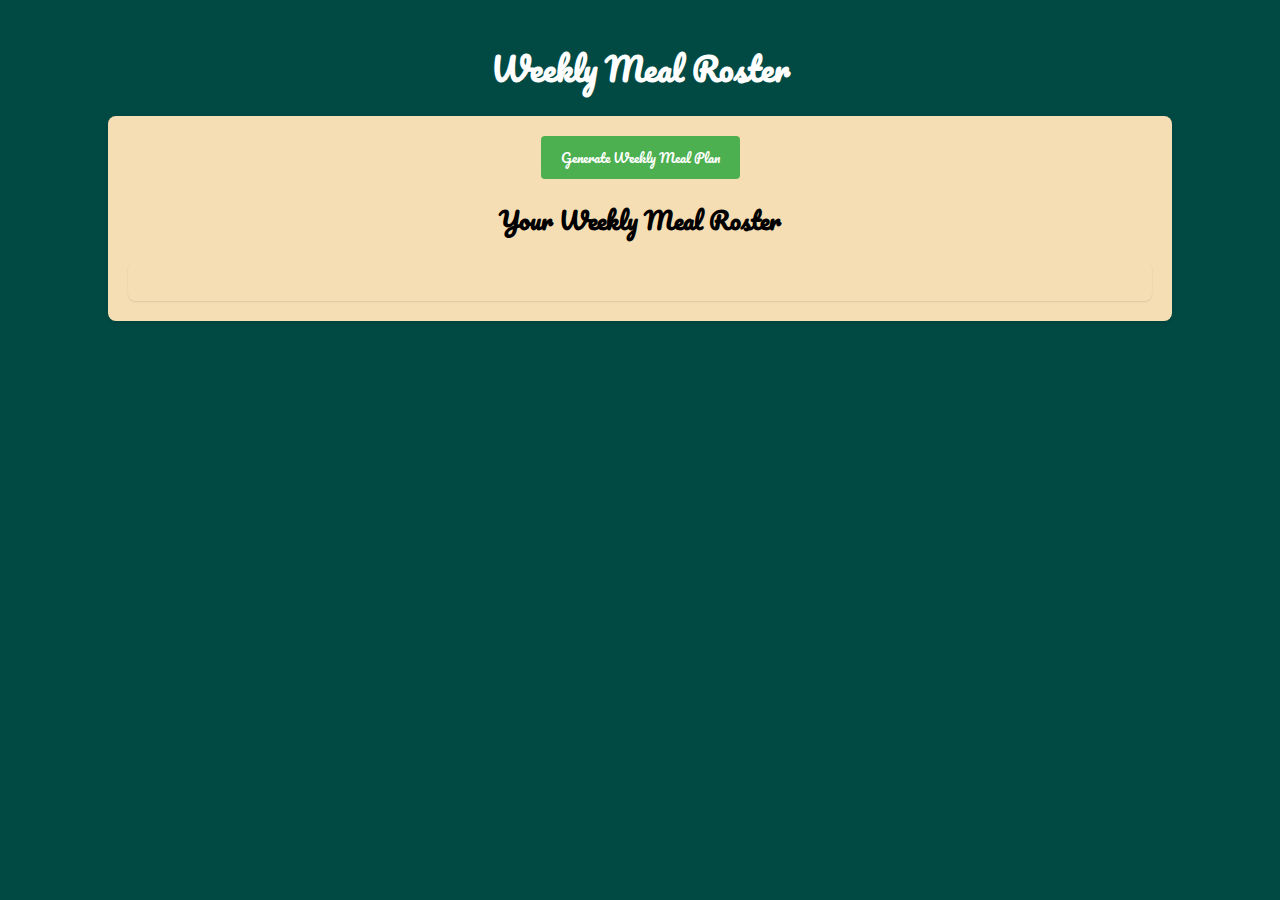
<file: weekly-suggestion.html>
<!DOCTYPE html>
<html lang="en">
<head>
    <meta charset="UTF-8">
    <meta name="viewport" content="width=device-width, initial-scale=1.0">
    <title>Weekly Meal Roster</title>
    <link rel="stylesheet" href="weekly-suggestion.css">
    <link href="https://fonts.googleapis.com/css2?family=Pacifico&display=swap" rel="stylesheet">
</head>
<body>
    
    <div class="container">
        <header>
            <h1>Weekly Meal Roster</h1>
        </header>
        <main>
            <button onclick="generateRoster()">Generate Weekly Meal Plan</button>
            <div id="mealRoster">
                <h2>Your Weekly Meal Roster</h2>
                <div id="rosterContent"></div>
            </div>
        </main>
    </div>
    <script src="scripts.js"></script>
</body>
</html>
</file>
<file: weekly-suggestion.css>
body {
    font-family: 'Pacifico', cursive;
    margin: 0;
    padding: 0;
    background-color: #f0f0f0;
    background-color: #014A43;
}

::-webkit-scrollbar{
    height: 1px;
    width: 2px;
    }
::-webkit-scrollbar-track{
    background-color: transparent;

}
::-webkit-scrollbar-thumb{
    background-color: #EF754F;
    border-radius: 25px;
    
}
.container {
    display: flex;
    flex-direction: column;
    align-items: center;
    margin-top: 20px;
}

header {
    /* background-color: #333; */
    color: white;
    padding: 20px;
    text-align: center;
    width: 100%;
}

header h1 {
    margin: 0;
    font-weight: 600;
}

main {
    background-color: white;
    background-color: wheat;
    padding: 20px;
    border-radius: 8px;
    box-shadow: 0 2px 4px rgba(0, 0, 0, 0.1);
    width: 80%;
    text-align: center;
}

button {
    padding: 10px 20px;
    background-color: #4CAF50;
    color: white;
    border: none;
    border-radius: 4px;
    cursor: pointer;
    font-family: 'Pacifico', cursive;
    font-weight: 400;
}

button:hover {
    background-color: #45a049;
}

#mealRoster {
    margin-top: 20px;
}

#rosterContent {
    background: #f9f9f9;
    background: wheat;
    padding: 20px;
    border-radius: 8px;
    box-shadow: 0 1px 2px rgba(0, 0, 0, 0.1);
}

#rosterContent h3 {
    margin-top: 0;
    font-weight: 600;
}

.day ul {
    list-style-type: none;
    padding: 0;
}

.day ul li {
    background: #fff;
    background: wheat;
    margin: 5px 0;
    padding: 10px;
    border-radius: 4px;
    box-shadow: 0 1px 2px rgba(0, 0, 0, 0.1);
}
</file>
